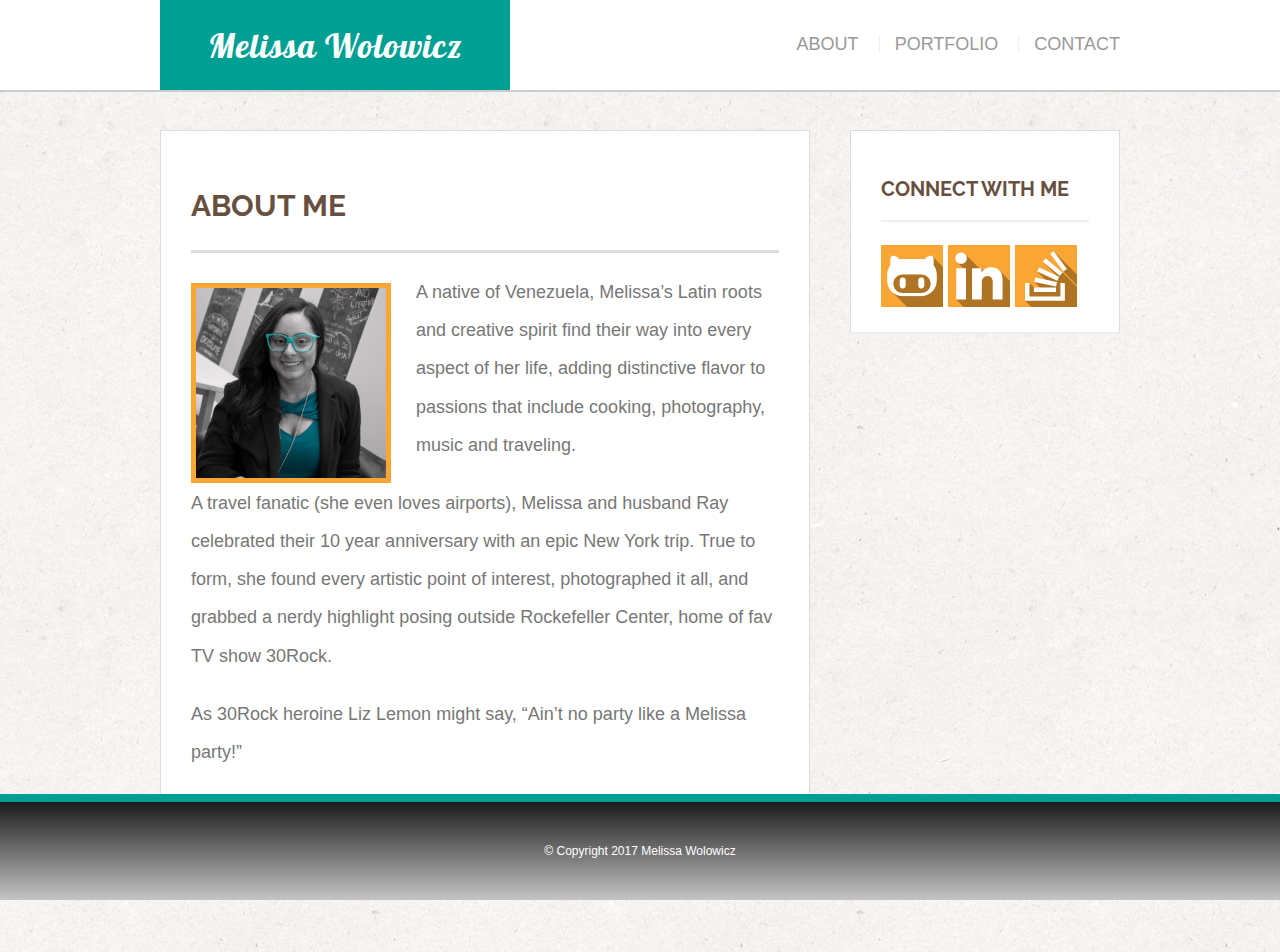
<file: index.html>
<!-- Homework Assingment: Basic Portfolio Page Home / About Page-->

<!DOCTYPE html>
<html lang="en-us">
<head>
	<title>Melissa Wolowicz: About Me</title>
	<meta charset="utf-8">

	<!-- Linking the normalize.css FIRST, and then my own CSS -->
	<link rel="stylesheet" type="text/css" href="assets/css/normalize.css">
	<link rel="stylesheet" type="text/css" href="assets/css/style.css">

	<!-- Linking Google Font Lobster for MW's logo and Raleway for headings-->
	<link href="https://fonts.googleapis.com/css?family=Lobster|Raleway:400,500,700" rel="stylesheet">

	<!-- Setting the Viewport Meta-->
	<meta name="viewport" content="width=device-width, initial-scale=1.0">

</head>

<body>

<!-- Site Header -->
	<header id="masthead">
		<div class="container">

			<!-- Logo -->
			<a href="index.html" id="logo">Melissa Wolowicz</a>

			<!-- Navigation Links -->
			<nav>
				<a href="index.html">About</a>
				<a href="portfolio.html">Portfolio</a>
				<a href="contact.html">Contact</a>
			</nav>
		</div>
	</header>

<!-- Home Page Content -->
	<div id="main-container" class="container">
		
		<!-- About Me Section -->
		<section class="main-section">
			<h1>About Me</h1>

			<img src="assets/images/melissawolowicz2.jpg" class="auth-image" alt="Melissa Wolowicz">

			<p>A native of Venezuela, Melissa’s Latin roots and creative spirit find their way into every aspect of her life, adding distinctive flavor to passions that include cooking, photography, music and traveling.</p>

			<p>A travel fanatic (she even loves airports), Melissa and husband Ray celebrated their 10 year anniversary with an epic New York trip. True to form, she found every artistic point of interest, photographed it all, and grabbed a nerdy highlight posing outside Rockefeller Center, home of fav TV show 30Rock.</p>

			<p>As 30Rock heroine Liz Lemon might say, “Ain’t no party like a Melissa party!”</p>
		</section>

		<!-- Connect With Me Section -->
		<section class="sidebar">
			<div id="connect">
				<h2>Connect With Me</h2>

				<a href="https://github.com/m-wolowicz" target="_blank"><img src="assets/images/github.svg" class="social" id="git" alt="GitHub"></a>
				<a href="https://www.linkedin.com/in/mwolowicz/" target="_blank"><img src="assets/images/linkedin.svg" class="social" id="linked" alt="LinkedIn"></a>
				<a href="https://stackoverflow.com/users/8768790/mwolowicz" target="_blank"><img src="assets/images/stackoverflow.svg" class="social" id="stack" alt="Stack Overflow"></a>

			</div>
		</section>

	</div>

<!-- Footer -->
	<footer>
		<div>
			&copy; Copyright 2017 Melissa Wolowicz
		</div>
	</footer>

</body>
</html>
</file>
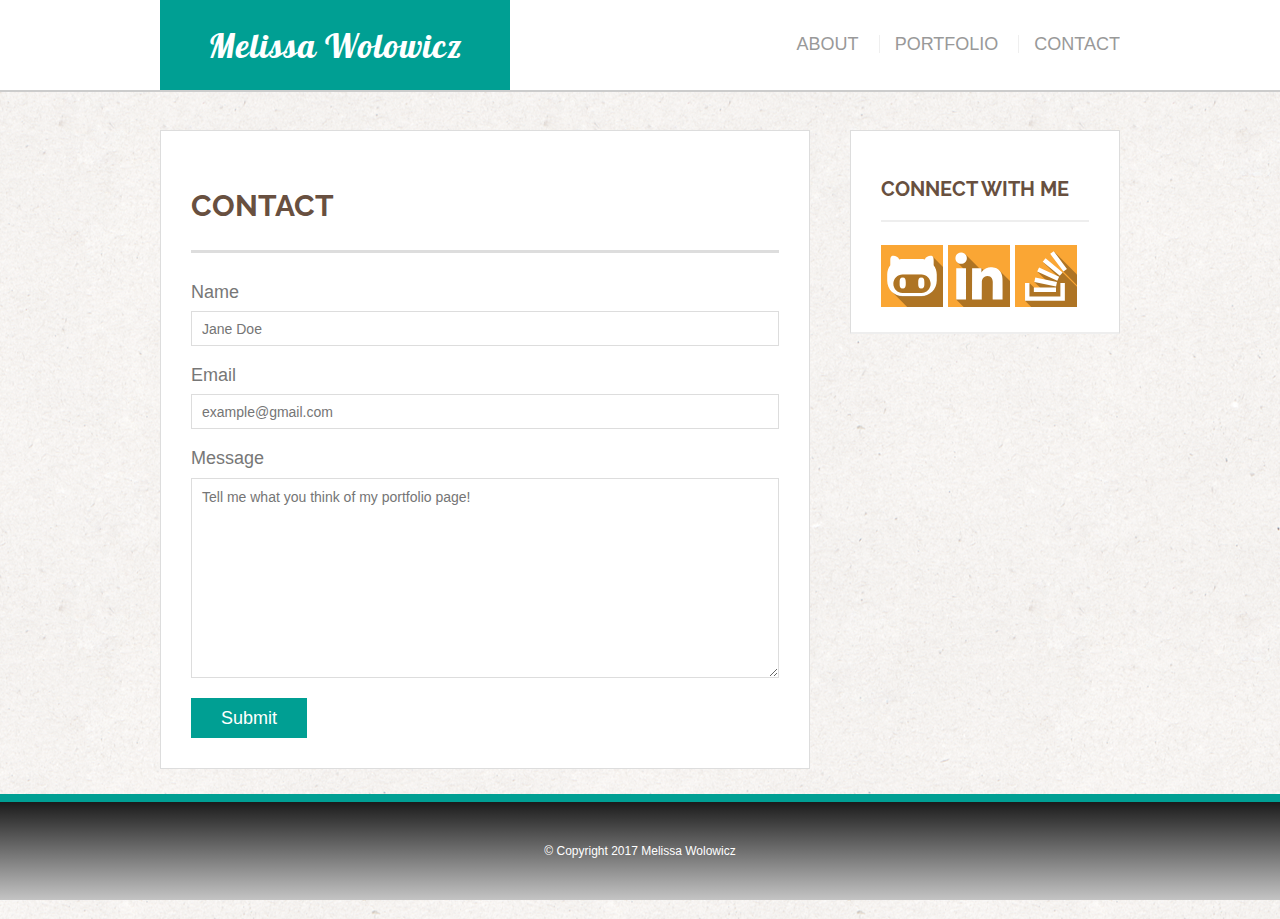
<file: contact.html>
<!-- Homework Assingment: Basic Portfolio Page Contact Page-->

<!DOCTYPE html>
<html lang="en-us">
<head>
	<title>Contact Melissa Wolowicz</title>
	<meta charset="utf-8">

	<!-- Linking the normalize.css FIRST, and then my own CSS -->
	<link rel="stylesheet" type="text/css" href="assets/css/normalize.css">
	<link rel="stylesheet" type="text/css" href="assets/css/style.css">

	<!-- Linking Google Font Lobster for MW's logo -->
	<link href="https://fonts.googleapis.com/css?family=Lobster|Raleway:400,500,700" rel="stylesheet">

	<!-- Setting the Viewport Meta-->
	<meta name="viewport" content="width=device-width, initial-scale=1.0">

</head>

<body>

<!-- Site Header -->
	<header id="masthead">
		<div class="container">

			<!-- Logo -->
			<a href="index.html" id="logo">Melissa Wolowicz</a>

			<!-- Navigation Links -->
			<nav>
				<a href="index.html">About</a>
				<a href="portfolio.html">Portfolio</a>
				<a href="contact.html">Contact</a>
			</nav>
		</div>
	</header>

<!-- Contact Page Content -->
	<div id="main-container" class="container">
		
		<!-- Contact Form -->
		<section class="main-section">
			<h1>Contact</h1>

			<form id="contact-form">
				<ul>
					<li>
						<label for="name">Name</label>
						<input type="text" name="name" id="name" placeholder="Jane Doe" required="required">
					</li>
					<li>
						<label for="email">Email</label>
						<input type="text" name="email" id="email" placeholder="example@gmail.com" required="required">
					</li>
					<li>
						<label for="message">Message</label>
						<textarea id="message" name="message" placeholder="Tell me what you think of my portfolio page!" required="required"></textarea>
					</li>
				</ul>
				<input type="submit" name="submit">
			</form>
		</section>

		<!-- Connect With Me Section -->
		<section class="sidebar">
			<div id="connect">
				<h2>Connect With Me</h2>

				<a href="https://github.com/m-wolowicz" target="_blank"><img src="assets/images/github.svg" class="social" id="git" alt="GitHub"></a>
				<a href="https://www.linkedin.com/in/mwolowicz/" target="_blank"><img src="assets/images/linkedin.svg" class="social" id="linked" alt="LinkedIn"></a>
				<a href="https://stackoverflow.com/users/8768790/mwolowicz" target="_blank"><img src="assets/images/stackoverflow.svg" class="social" id="stack" alt="Stack Overflow"></a>

			</div>
		</section>

	</div>

<!-- Footer -->
	<footer>
		<div>
			&copy; Copyright 2017 Melissa Wolowicz
		</div>
	</footer>
	
</body>
</html>
</file>
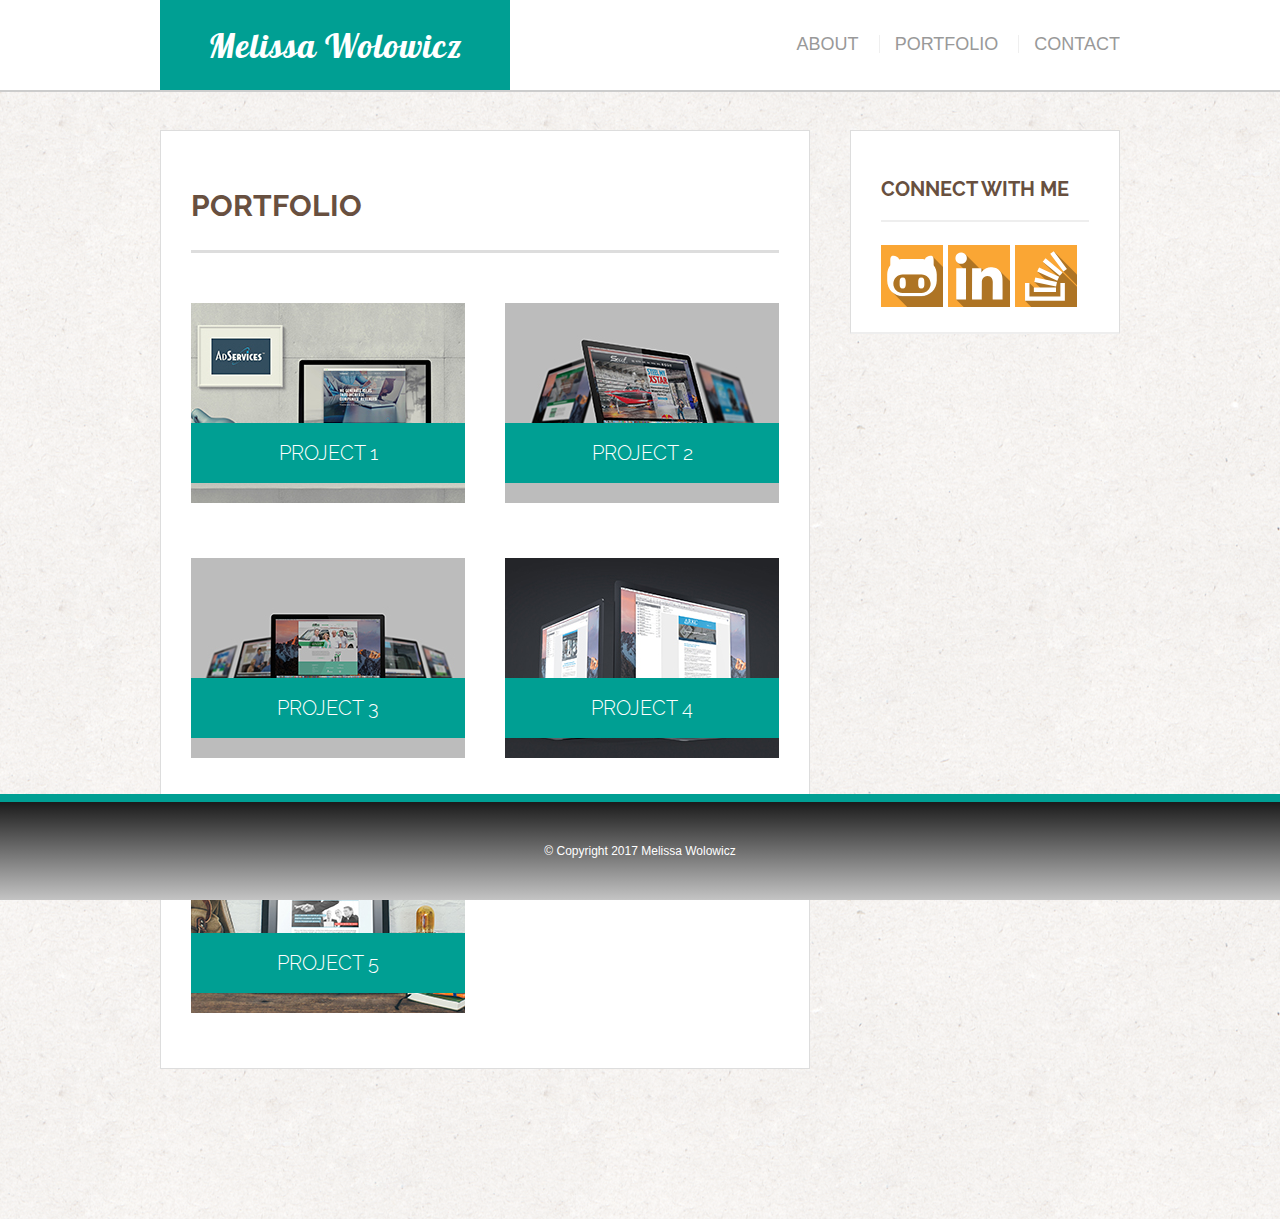
<file: portfolio.html>
<!-- Homework Assingment: Basic Portfolio Page Portfolio Page -->

<!DOCTYPE html>
<html lang="en-us">
<head>
	<title>Melissa Wolowicz's Portfolio</title>
	<meta charset="utf-8">

	<!-- Linking the normalize.css FIRST, and then my own CSS -->
	<link rel="stylesheet" type="text/css" href="assets/css/normalize.css">
	<link rel="stylesheet" type="text/css" href="assets/css/style.css">

	<!-- Linking Google Font Lobster for MW's logo -->
	<link href="https://fonts.googleapis.com/css?family=Lobster|Raleway:400,500,700" rel="stylesheet">

	<!-- Setting the Viewport Meta-->
	<meta name="viewport" content="width=device-width, initial-scale=1.0">

</head>

<body>

<!-- Site Header -->
	<header id="masthead">
		<div class="container">

			<!-- Logo -->
			<a href="index.html" id="logo">Melissa Wolowicz</a>

			<!-- Navigation Links -->
			<nav>
				<a href="index.html">About</a>
				<a href="portfolio.html">Portfolio</a>
				<a href="contact.html">Contact</a>
			</nav>
		</div>
	</header>

<!-- Portfolio Page Content -->
	<div id="main-container" class="container">

		<!-- Porfolio Section : Images are 'links' to be directed somewhere else in the future -->
			<section class="main-section">
			<h1>Portfolio</h1>

			<div class="work">
				<a href="#"><img src="assets/images/portfolio-image-1.jpg" class="port-image" alt="Project 1"></a>

				<h3>Project 1</h3>
			</div>

			<div class="work">
				<a href="#"><img src="assets/images/portfolio-image-2.jpg" class="port-image" alt="Project 2"></a>

				<h3>Project 2</h3>
			</div>

			<div class="work">
				<a href="#"><img src="assets/images/portfolio-image-3.jpg" class="port-image" alt="Project 3"></a>

				<h3>Project 3</h3>
			</div>

			<div class="work">
				<a href="#"><img src="assets/images/portfolio-image-4.jpg" class="port-image" alt="Project 4"></a>

				<h3>Project 4</h3>
			</div>

			<div class="work">
				<a href="#"><img src="assets/images/portfolio-image-5.jpg" class="port-image" alt="Project 5"></a>

				<h3>Project 5</h3>
			</div>			
		</section>

		<!-- Connect With Me Section -->
		<section class="sidebar">
			<div id="connect">
				<h2>Connect With Me</h2>

				<a href="https://github.com/m-wolowicz" target="_blank"><img src="assets/images/github.svg" class="social" id="git" alt="GitHub"></a>
				<a href="https://www.linkedin.com/in/mwolowicz/" target="_blank"><img src="assets/images/linkedin.svg" class="social" id="linked" alt="LinkedIn"></a>
				<a href="https://stackoverflow.com/users/8768790/mwolowicz" target="_blank"><img src="assets/images/stackoverflow.svg" class="social" id="stack" alt="Stack Overflow"></a>

			</div>
		</section>

	</div>

<!-- Footer -->
	<footer>
		<div>
			&copy; Copyright 2017 Melissa Wolowicz
		</div>
	</footer>
	
</body>
</html>
</file>
<file: assets/css/style.css>
/* General styles that apply to the entire page */

* {
	box-sizing: border-box;
}

body {
	background: url('../images/ricepaper2.png');
	font-size: 112.5%;
	line-height: 212.5%;
	font-family: 'Helvetica Neue', Helvetica, sans-serif;
	color: #777777;
}

.container {
	width: 100%;
	max-width: 960px;
	margin: 0 auto;
	clear: both;
	overflow: hidden;
}

/* Styles for the Headings */

h1, h2, h3, p {
	margin-bottom: 20px;
}

p:last-child {
	margin-bottom: 0;
}

h1, h2, h3 {
	font-family: 'Raleway', sans-serif;
	font-weight: 700;
	color: #685040;
	text-transform: uppercase;
}

h1 {
	font-size: 30px;
	line-height: 49px;
	border-bottom: 3px solid #ddd;
	padding-bottom: 20px;
}

h2, h3 {
	font-size: 20px;
}


/* Styles that apply to the elements in the header */

#masthead {
	background-color: #fff;
	margin: 0 0 30px;
	z-index: 99;
	color: #fff;
	overflow: auto;
	border-bottom: 2px solid #ccc;
	position: fixed;
	width: 100%;
}

	/* Logo */
	#logo {
		width: 350px;
		height: 90px;
		background-color: #009F93;
		float: left;
		font-family: 'Lobster', cursive;
		text-align: center;
		line-height: 90px;
		color: #ffffff;
		font-size: 187.5%;
		text-decoration: none;
		letter-spacing: 1px;
	}

	#logo:hover {
		background-color: #FAA634;
	}

	/* Navigation Links */
	nav {
		float: right;
		margin-top: 25px;
	}

	nav a {
		color: #999999;
		text-decoration: none;
		text-transform: uppercase;
		margin-left: 15px;
		display: inline-block;
		border-left: 1px solid #efefef;
		padding-left: 15px;
		line-height: 18px
	}

	nav a:first-child {
		border-left: 0 none;
	}

	nav a:hover {
		color: #009F93;
	}

/* Main Sections in each page*/

#main-container {
	padding-top: 130px;
}

.main-section {
	background: #fff;
	padding:30px;
	margin: 0 0 40px 0;
	width: 100%;
	max-width: 650px;
	float: left;
	border: 1px solid #ddd;
	margin-bottom: 150px;
}

.auth-image {
	width: 200px;
	height: auto;
	margin-top: 10px;
	float: left;
	margin-right: 25px;
	border: 5px solid #FAA634;
	animation-name: borderChange;
	animation-duration: 3s;
	animation-iteration-count: infinite;
	animation-direction: alternate;
}

/* Adding a Cool CSS3 Animation for Bonus Points*/

@keyframes borderChange {
	from {border-color: #FAA634;}
	to {border-color: #009F93;}
}


.auth-image:hover {
	opacity: 0.5;
}

/* Sidebars in each page*/

.sidebar {
	background:	#fff;
	padding: 30px;
	width: 100%;
	max-width: 270px;
	float: right;
	border: 1px solid #ddd;
	margin-bottom: 20px;
}

h3, .sidebar, h2 {
	border-bottom: 2px solid #eee;
	padding-bottom: 20px;
	margin-bottom: 15px;
	line-height: 22px;
}

.social {
	width: 62px;
	height: 62px;
	margin-top: 8px;
	margin-right: 5px;
}

.social:last-child {
	margin-right: 0;
}

/* Hovers for social icons*/

#git, #linked, #stack {
	background-color: #FAA634;
}
#git:hover {
	background-color: #009F93;
}

#linked:hover {
	background-color: #009F93;
}

#stack:hover {
	background-color: #009F93;
}
/* Footer */

footer {
	background: #dddddd;  /* fallback for old browsers */
	background: -webkit-linear-gradient(to top, #c4c4c4, #1b1b1b);  /* Chrome 10-25, Safari 5.1-6 */
	background: linear-gradient(to top, #c4c4c4, #1b1b1b); /* W3C, IE 10+/ Edge, Firefox 16+, Chrome 26+, Opera 12+, Safari 7+ */
	color: #fff;
	padding: 30px 0;
	clear: both;
	border-top: 8px solid #009F93;
	font-size: 12px;
	text-align: center;
	position: fixed;
    bottom: 0;
    left: 0;
    width: 100%;
    z-index: 98;
    overflow: auto;
}	

/* Portfolio Page */

.work {
	width: 274px;
	overflow: auto;
	position: relative;
	float: left;
	margin: 20px 0 25px;
}

.work:nth-child(even) {
	margin-right: 40px;
}

.work h3 {
	border-bottom: 0;
	background: #009F93;
	color: #fff;
	text-align: center;
	position: absolute;
	bottom: 20px;
	padding: 15px;
	width: 100%;
	line-height: 30px;
	margin-bottom: 0;
	font-weight: 300;
}

.port-image {
	width: 274px;
	height: auto;
	margin-top: 10px;
	float: left;
	margin-right: 25px;
}

.port-image:hover {
	opacity: 0.5;
}

/* Contact Page */

#contact-form ul {
	margin-bottom: 20px;
	list-style-type: none;
	list-style-position: inside;
	margin-left: -40px;
}

#contact-form li {
	margin-bottom: 10px;
}

label,
input[type=text],
input[type=email],
textarea {
	display: block;
	width: 100%;
}

input[type=text],
input[type=email],
textarea {
	height: 35px;
	border: 1px solid #ddd;
	padding: 0 10px;
	font-size: 14px;
}

textarea {
	height: 200px;
	padding: 10px;
}

input[type=submit] {
	background: #009F93;
	border: 0 none;
	color: #fff;
	font-size: 18px;
	padding: 10px 30px;
	cursor: pointer;
}

input[type=submit]:hover {
	background-color: #FAA634;
}

/* Begin Responsive Code */

/* Mobile First */

@media only screen and (max-width: 640px) {

	.container {
		width: 100%;
		max-width: 640px;
		margin: 0 auto;
	}

	#masthead {
		background: #fff;
		margin: 0 0 30px;
		z-index: 99;
		color: #fff;
		overflow: auto;
		border-bottom: 2px solid #ccc;
		position: static;
		width: 100%;
	}

 	#logo {
		width: 640px;
		height: 90px;
		background: #009F93;
		font-family: 'Lobster', cursive;
		text-align: center;
		line-height: 90px;
		color: #ffffff;
		font-size: 187.5%;
		text-decoration: none;
		letter-spacing: 1px;
	}

	nav {
			float: none;
			margin: auto;
			text-align: center;
		}

	nav a {
		color: #999999;
		text-decoration: none;
		text-transform: uppercase;
		text-align: center;
		margin: auto;
		display: inline-block;
		border-left: 1px solid #efefef;
		padding-left: 40px;
		padding-right: 40px;
		line-height: 18px
	}

	#main-container {
		padding-top: 0px;
	}

	.main-section {
		background: #fff;
		padding:30px;
		margin: auto;
		width: 100%;
		max-width: 600px;
		float: none;
		border: 1px solid #ddd;
		margin-bottom: 20px;
	}

	.auth-image {
		width: 100%;
		height: auto;
		margin-top: 10px;
		margin-bottom: 20px;
		float: left;
		margin-right: 25px;
	}

	h1, h2 {
		line-height: 10px;
	}

	p {
		font-size: 18px;
		line-height: 27px;
	}

	.sidebar {
		background:	#fff;
		padding: 30px;
		width: 100%;
		max-width: 600px;
		float: none;
		border: 1px solid #ddd;
		margin: auto;
		margin-bottom: 20px;
	}

	footer {
		position: static;
	    bottom: 0;
	    left: 0;
	    width: 100%;
	    z-index: 98;
	    overflow: auto;
	}	

	.work {
		width: 100%;
		max-width: 600px;
		float: none;
	}

	.port-image {
		width: 100%;
		max-width: 600px; 
	}
}

/* Tablet = 768px */

@media only screen and (max-width: 768px) {

	.container {
		width: 100%;
		max-width: 768px;
		margin: auto;
		clear: both;
	}

	nav {
		float: right;
		margin-top: 25px;
		padding-right: 40px;
	}

	.main-section {
		margin: 0 0 40px 0;
		width: 94.5%;
		max-width: 728px;
		float: none;
		border: 1px solid #ddd;
		margin: auto;
		margin-bottom: 20px;
		overflow: auto;

	}

	h1, h2 {
		line-height: 10px;
	}

	p {
		font-size: 18px;
		line-height: 27px;
	}

	.sidebar {
		width: 94.5%;
		max-width: 728px;
		float: none;
		margin: auto;
		margin-bottom: 20px;
	}

	footer {
		position: static;
	    bottom: 0;
	    left: 0;
	    width: 100%;
	    z-index: 98;
	    overflow: auto;
	}	

	.work {
		/*width: 313px;
		max-width: 313px;*/
		float: left;
		overflow: auto;

	}

	.port-image {
		/*width: 313px;
		max-width: 313px;*/
		overflow: auto;
	}
}
</file>
